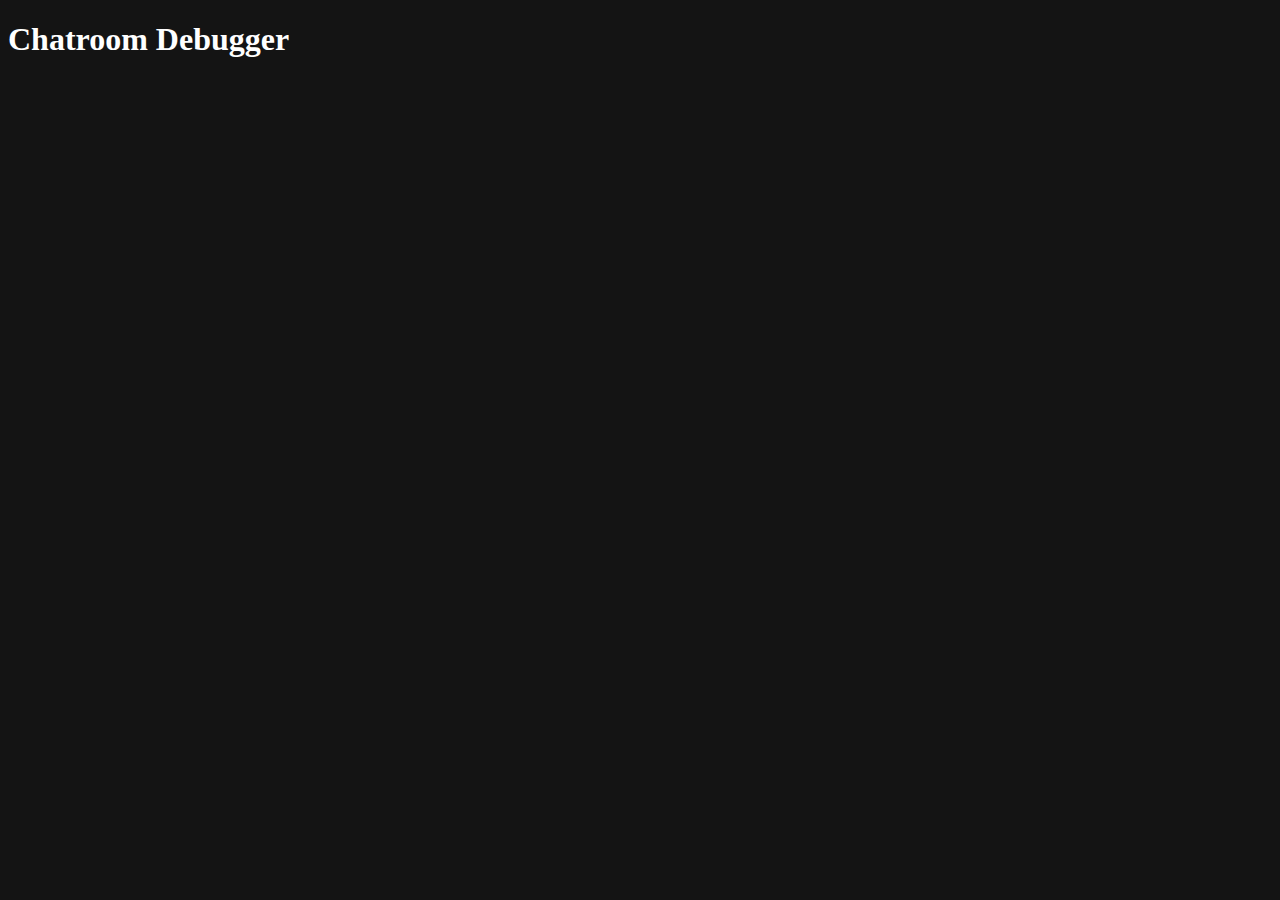
<file: src/chatroom_debugger/index.html>
<!DOCTYPE html>
<html lang="en">
    <head>
        <meta charset="UTF-8">
        <title>Chatroom Debugger</title>
        <link rel="stylesheet" href="style.css" type="text/css"/>
        <script src="main.js"></script>

    </head>
    <body>
        <h1>Chatroom Debugger</h1>
        <div style="display: flex; flex-direction: column;" id="container">

        <div>
    </body>
</html>
</file>
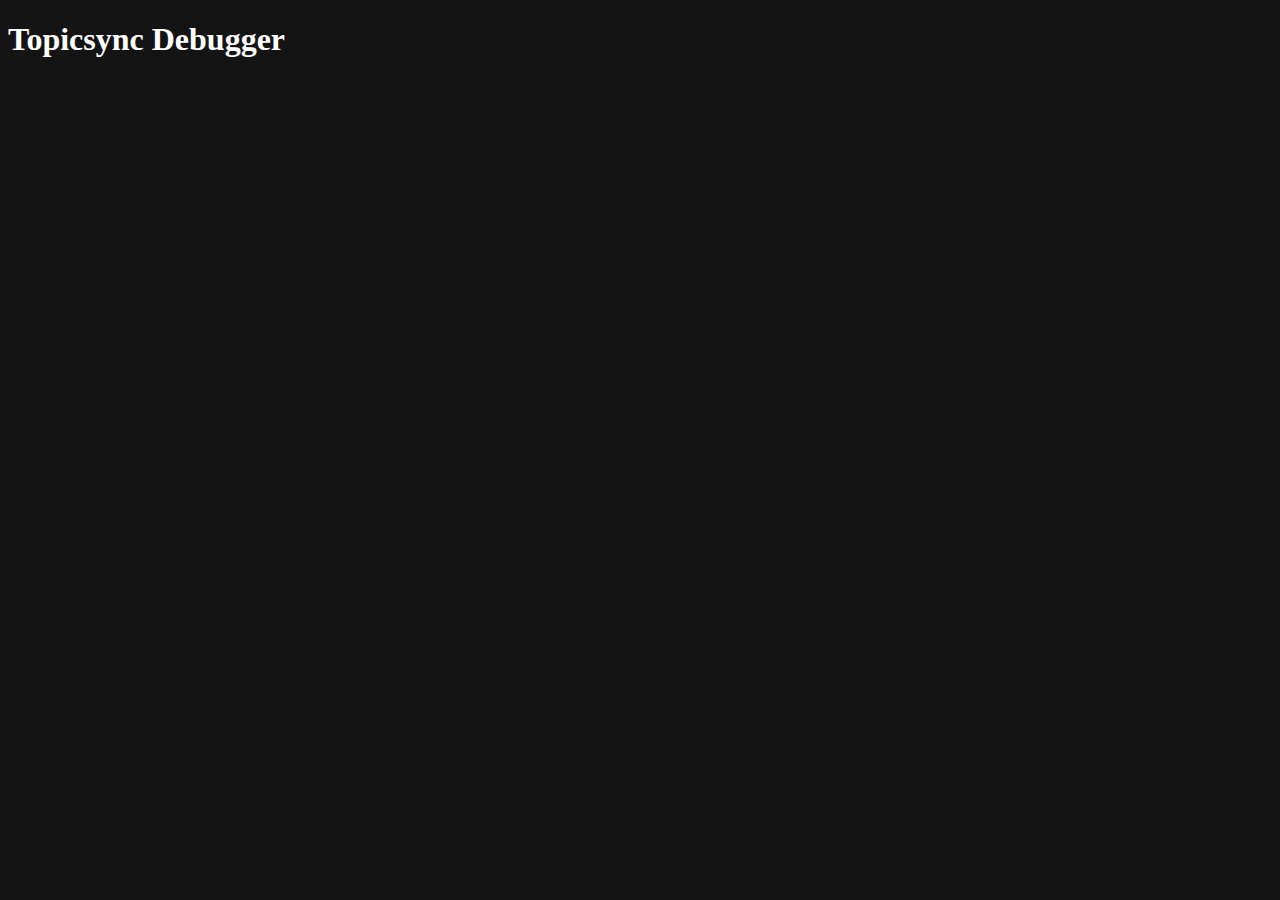
<file: src/topicsync_debugger/index.html>
<!DOCTYPE html>
<html lang="en">
    <head>
        <meta charset="UTF-8">
        <title>Topicsync Debugger</title>
        <link rel="stylesheet" href="style.css" type="text/css"/>
        <script src="main.js"></script>

    </head>
    <body>
        <h1>Topicsync Debugger</h1>
        <div style="display: flex; flex-direction: column;" id="container">

        <div>
    </body>
</html>
</file>
<file: src/chatroom_debugger/style.css>
body {
    background-color: #141414;
    color: #ffffff;
}



.tf-nc {
    background-color: #444444;
    /* center text*/
    text-align: center;
}

.tag-auto{
    background-color: #23366b;
}

.tag-manual{
    background-color: #444444;
}

.tag-skipped{
    background-color: #3d3922;
}

.tag-error{
    background-color: rgb(72, 29, 29);
}

.tag-inversed{
    background-color: #4c1e4f;
}

/*https://unpkg.com/treeflex/dist/css/treeflex.css*/

.tf-tree {
    font-size: 16px;
    overflow: auto
}

.tf-tree * {
    box-sizing: border-box;
    margin: 0;
    padding: 0
}

.tf-tree ul {
    display: inline-flex
}

.tf-tree li {
    align-items: center;
    display: flex;
    flex-direction: column;
    flex-wrap: wrap;
    padding: 0 1em;
    position: relative
}

.tf-tree li ul {
    margin: 2em 0
}

.tf-tree li li:before {
    border-top: .0625em solid #444;
    content: "";
    display: block;
    height: .0625em;
    left: -.03125em;
    position: absolute;
    top: -1.03125em;
    width: 100%
}

.tf-tree li li:first-child:before {
    left: calc(50% - .03125em);
    max-width: calc(50% + .0625em)
}

.tf-tree li li:last-child:before {
    left: auto;
    max-width: calc(50% + .0625em);
    right: calc(50% - .03125em)
}

.tf-tree li li:only-child:before {
    display: none
}

.tf-tree li li:only-child>.tf-nc:before,
.tf-tree li li:only-child>.tf-node-content:before {
    height: 1.0625em;
    top: -1.0625em
}

.tf-tree .tf-nc,
.tf-tree .tf-node-content {
    border: .0625em solid #444;
    display: inline-block;
    padding: .5em 1em;
    position: relative
}

.tf-tree .tf-nc:before,
.tf-tree .tf-node-content:before {
    top: -1.03125em
}

.tf-tree .tf-nc:after,
.tf-tree .tf-nc:before,
.tf-tree .tf-node-content:after,
.tf-tree .tf-node-content:before {
    border-left: .0625em solid #444;
    content: "";
    display: block;
    height: 1em;
    left: calc(50% - .03125em);
    position: absolute;
    width: .0625em
}

.tf-tree .tf-nc:after,
.tf-tree .tf-node-content:after {
    top: calc(100% + .03125em)
}

.tf-tree .tf-nc:only-child:after,
.tf-tree .tf-node-content:only-child:after,
.tf-tree>ul>li>.tf-nc:before,
.tf-tree>ul>li>.tf-node-content:before {
    display: none
}

.tf-tree.tf-gap-sm li {
    padding: 0 .6em
}

.tf-tree.tf-gap-sm li>.tf-nc:before,
.tf-tree.tf-gap-sm li>.tf-node-content:before {
    height: .6em;
    top: -.6em
}

.tf-tree.tf-gap-sm li>.tf-nc:after,
.tf-tree.tf-gap-sm li>.tf-node-content:after {
    height: .6em
}

.tf-tree.tf-gap-sm li ul {
    margin: 1.2em 0
}

.tf-tree.tf-gap-sm li li:before {
    top: -.63125em
}

.tf-tree.tf-gap-sm li li:only-child>.tf-nc:before,
.tf-tree.tf-gap-sm li li:only-child>.tf-node-content:before {
    height: .6625em;
    top: -.6625em
}

.tf-tree.tf-gap-lg li {
    padding: 0 1.5em
}

.tf-tree.tf-gap-lg li>.tf-nc:before,
.tf-tree.tf-gap-lg li>.tf-node-content:before {
    height: 1.5em;
    top: -1.5em
}

.tf-tree.tf-gap-lg li>.tf-nc:after,
.tf-tree.tf-gap-lg li>.tf-node-content:after {
    height: 1.5em
}

.tf-tree.tf-gap-lg li ul {
    margin: 3em 0
}

.tf-tree.tf-gap-lg li li:before {
    top: -1.53125em
}

.tf-tree.tf-gap-lg li li:only-child>.tf-nc:before,
.tf-tree.tf-gap-lg li li:only-child>.tf-node-content:before {
    height: 1.5625em;
    top: -1.5625em
}

.tf-tree li.tf-dotted-children .tf-nc:after,
.tf-tree li.tf-dotted-children .tf-nc:before,
.tf-tree li.tf-dotted-children .tf-node-content:after,
.tf-tree li.tf-dotted-children .tf-node-content:before {
    border-left-style: dotted
}

.tf-tree li.tf-dotted-children li:before {
    border-top-style: dotted
}

.tf-tree li.tf-dotted-children>.tf-nc:before,
.tf-tree li.tf-dotted-children>.tf-node-content:before {
    border-left-style: solid
}

.tf-tree li.tf-dashed-children .tf-nc:after,
.tf-tree li.tf-dashed-children .tf-nc:before,
.tf-tree li.tf-dashed-children .tf-node-content:after,
.tf-tree li.tf-dashed-children .tf-node-content:before {
    border-left-style: dashed
}

.tf-tree li.tf-dashed-children li:before {
    border-top-style: dashed
}

.tf-tree li.tf-dashed-children>.tf-nc:before,
.tf-tree li.tf-dashed-children>.tf-node-content:before {
    border-left-style: solid
}
</file>
<file: src/topicsync_debugger/style.css>
body {
    background-color: #141414;
    color: #ffffff;
}



.tf-nc {
    background-color: #444444;
    /* center text*/
    text-align: center;
}

.tag-auto{
    background-color: #23366b;
}

.tag-manual{
    background-color: #444444;
}

.tag-skipped{
    background-color: #3d3922;
}

.tag-error{
    background-color: rgb(72, 29, 29);
}

.tag-inversed{
    background-color: #4c1e4f;
}

/*https://unpkg.com/treeflex/dist/css/treeflex.css*/

.tf-tree {
    font-size: 16px;
    overflow: auto
}

.tf-tree * {
    box-sizing: border-box;
    margin: 0;
    padding: 0
}

.tf-tree ul {
    display: inline-flex
}

.tf-tree li {
    align-items: center;
    display: flex;
    flex-direction: column;
    flex-wrap: wrap;
    padding: 0 1em;
    position: relative
}

.tf-tree li ul {
    margin: 2em 0
}

.tf-tree li li:before {
    border-top: .0625em solid #444;
    content: "";
    display: block;
    height: .0625em;
    left: -.03125em;
    position: absolute;
    top: -1.03125em;
    width: 100%
}

.tf-tree li li:first-child:before {
    left: calc(50% - .03125em);
    max-width: calc(50% + .0625em)
}

.tf-tree li li:last-child:before {
    left: auto;
    max-width: calc(50% + .0625em);
    right: calc(50% - .03125em)
}

.tf-tree li li:only-child:before {
    display: none
}

.tf-tree li li:only-child>.tf-nc:before,
.tf-tree li li:only-child>.tf-node-content:before {
    height: 1.0625em;
    top: -1.0625em
}

.tf-tree .tf-nc,
.tf-tree .tf-node-content {
    border: .0625em solid #444;
    display: inline-block;
    padding: .5em 1em;
    position: relative
}

.tf-tree .tf-nc:before,
.tf-tree .tf-node-content:before {
    top: -1.03125em
}

.tf-tree .tf-nc:after,
.tf-tree .tf-nc:before,
.tf-tree .tf-node-content:after,
.tf-tree .tf-node-content:before {
    border-left: .0625em solid #444;
    content: "";
    display: block;
    height: 1em;
    left: calc(50% - .03125em);
    position: absolute;
    width: .0625em
}

.tf-tree .tf-nc:after,
.tf-tree .tf-node-content:after {
    top: calc(100% + .03125em)
}

.tf-tree .tf-nc:only-child:after,
.tf-tree .tf-node-content:only-child:after,
.tf-tree>ul>li>.tf-nc:before,
.tf-tree>ul>li>.tf-node-content:before {
    display: none
}

.tf-tree.tf-gap-sm li {
    padding: 0 .6em
}

.tf-tree.tf-gap-sm li>.tf-nc:before,
.tf-tree.tf-gap-sm li>.tf-node-content:before {
    height: .6em;
    top: -.6em
}

.tf-tree.tf-gap-sm li>.tf-nc:after,
.tf-tree.tf-gap-sm li>.tf-node-content:after {
    height: .6em
}

.tf-tree.tf-gap-sm li ul {
    margin: 1.2em 0
}

.tf-tree.tf-gap-sm li li:before {
    top: -.63125em
}

.tf-tree.tf-gap-sm li li:only-child>.tf-nc:before,
.tf-tree.tf-gap-sm li li:only-child>.tf-node-content:before {
    height: .6625em;
    top: -.6625em
}

.tf-tree.tf-gap-lg li {
    padding: 0 1.5em
}

.tf-tree.tf-gap-lg li>.tf-nc:before,
.tf-tree.tf-gap-lg li>.tf-node-content:before {
    height: 1.5em;
    top: -1.5em
}

.tf-tree.tf-gap-lg li>.tf-nc:after,
.tf-tree.tf-gap-lg li>.tf-node-content:after {
    height: 1.5em
}

.tf-tree.tf-gap-lg li ul {
    margin: 3em 0
}

.tf-tree.tf-gap-lg li li:before {
    top: -1.53125em
}

.tf-tree.tf-gap-lg li li:only-child>.tf-nc:before,
.tf-tree.tf-gap-lg li li:only-child>.tf-node-content:before {
    height: 1.5625em;
    top: -1.5625em
}

.tf-tree li.tf-dotted-children .tf-nc:after,
.tf-tree li.tf-dotted-children .tf-nc:before,
.tf-tree li.tf-dotted-children .tf-node-content:after,
.tf-tree li.tf-dotted-children .tf-node-content:before {
    border-left-style: dotted
}

.tf-tree li.tf-dotted-children li:before {
    border-top-style: dotted
}

.tf-tree li.tf-dotted-children>.tf-nc:before,
.tf-tree li.tf-dotted-children>.tf-node-content:before {
    border-left-style: solid
}

.tf-tree li.tf-dashed-children .tf-nc:after,
.tf-tree li.tf-dashed-children .tf-nc:before,
.tf-tree li.tf-dashed-children .tf-node-content:after,
.tf-tree li.tf-dashed-children .tf-node-content:before {
    border-left-style: dashed
}

.tf-tree li.tf-dashed-children li:before {
    border-top-style: dashed
}

.tf-tree li.tf-dashed-children>.tf-nc:before,
.tf-tree li.tf-dashed-children>.tf-node-content:before {
    border-left-style: solid
}
</file>
